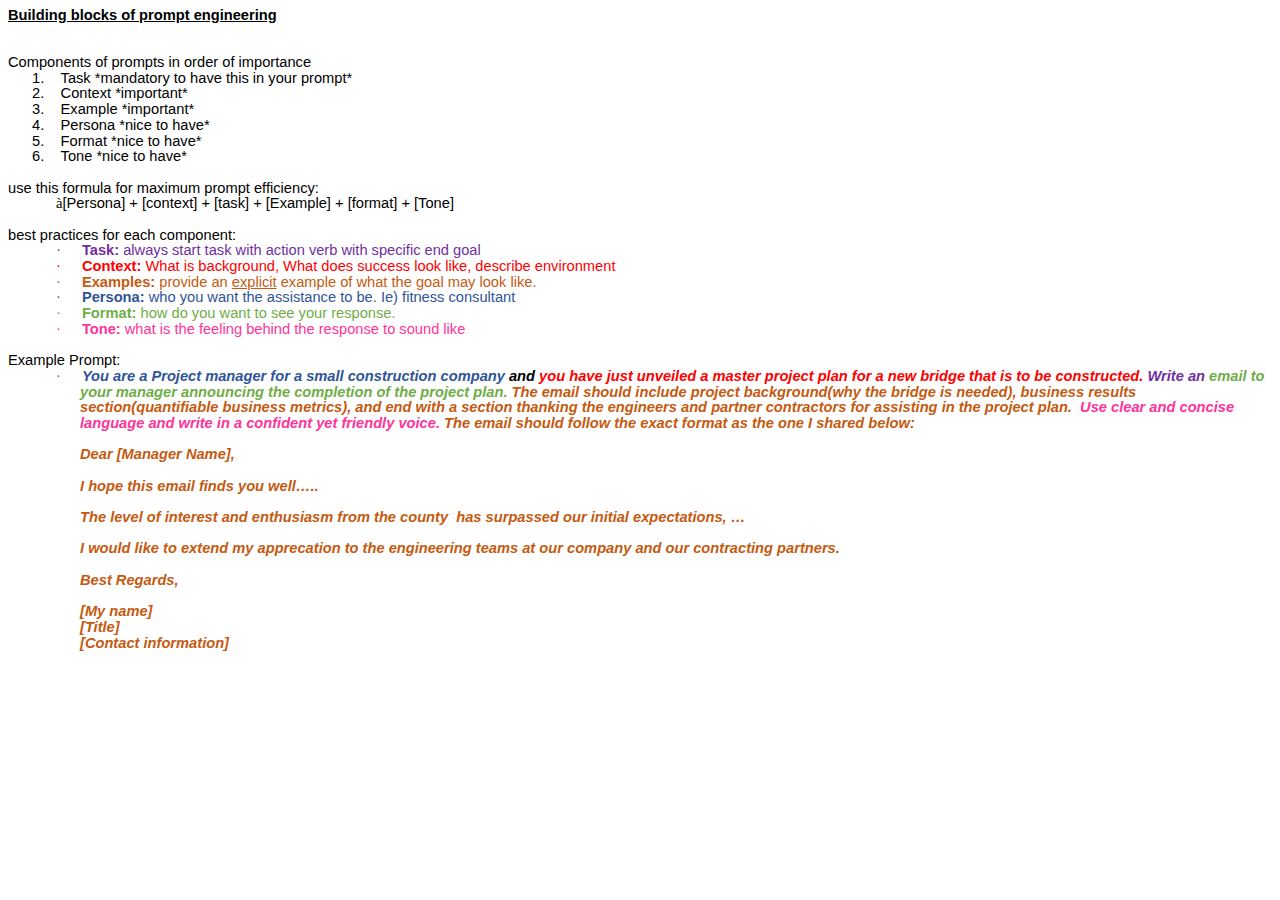
<file: venv/Site/static/PromptEngineeringExample.html>
<!DOCTYPE html>
<html lang="en">
<head>
    <meta charset="UTF-8">
    <title>Title</title>
</head>
<body>


<html xmlns:v="urn:schemas-microsoft-com:vml"
xmlns:o="urn:schemas-microsoft-com:office:office"
xmlns:w="urn:schemas-microsoft-com:office:word"
xmlns:m="http://schemas.microsoft.com/office/2004/12/omml"
xmlns="http://www.w3.org/TR/REC-html40">

<head>
<meta http-equiv=Content-Type content="text/html; charset=windows-1252">
<meta name=ProgId content=Word.Document>
<meta name=Generator content="Microsoft Word 15">
<meta name=Originator content="Microsoft Word 15">
<link rel=File-List
href="Building%20blocks%20of%20prompt%20engineering_files/filelist.xml">
<!--[if gte mso 9]><xml>
 <o:DocumentProperties>
  <o:Author>Ryan Christensen</o:Author>
  <o:LastAuthor>Ryan Christensen</o:LastAuthor>
  <o:Revision>1</o:Revision>
  <o:TotalTime>54</o:TotalTime>
  <o:Created>2024-01-16T02:02:00Z</o:Created>
  <o:LastSaved>2024-01-16T03:03:00Z</o:LastSaved>
  <o:Pages>1</o:Pages>
  <o:Words>257</o:Words>
  <o:Characters>1469</o:Characters>
  <o:Lines>12</o:Lines>
  <o:Paragraphs>3</o:Paragraphs>
  <o:CharactersWithSpaces>1723</o:CharactersWithSpaces>
  <o:Version>16.00</o:Version>
 </o:DocumentProperties>
 <o:OfficeDocumentSettings>
  <o:AllowPNG/>
 </o:OfficeDocumentSettings>
</xml><![endif]-->
<link rel=themeData
href="Building%20blocks%20of%20prompt%20engineering_files/themedata.thmx">
<link rel=colorSchemeMapping
href="Building%20blocks%20of%20prompt%20engineering_files/colorschememapping.xml">
<!--[if gte mso 9]><xml>
 <w:WordDocument>
  <w:GrammarState>Clean</w:GrammarState>
  <w:TrackMoves>false</w:TrackMoves>
  <w:TrackFormatting/>
  <w:PunctuationKerning/>
  <w:ValidateAgainstSchemas/>
  <w:SaveIfXMLInvalid>false</w:SaveIfXMLInvalid>
  <w:IgnoreMixedContent>false</w:IgnoreMixedContent>
  <w:AlwaysShowPlaceholderText>false</w:AlwaysShowPlaceholderText>
  <w:DoNotPromoteQF/>
  <w:LidThemeOther>EN-US</w:LidThemeOther>
  <w:LidThemeAsian>X-NONE</w:LidThemeAsian>
  <w:LidThemeComplexScript>X-NONE</w:LidThemeComplexScript>
  <w:Compatibility>
   <w:BreakWrappedTables/>
   <w:SnapToGridInCell/>
   <w:WrapTextWithPunct/>
   <w:UseAsianBreakRules/>
   <w:DontGrowAutofit/>
   <w:SplitPgBreakAndParaMark/>
   <w:EnableOpenTypeKerning/>
   <w:DontFlipMirrorIndents/>
   <w:OverrideTableStyleHps/>
  </w:Compatibility>
  <m:mathPr>
   <m:mathFont m:val="Cambria Math"/>
   <m:brkBin m:val="before"/>
   <m:brkBinSub m:val="&#45;-"/>
   <m:smallFrac m:val="off"/>
   <m:dispDef/>
   <m:lMargin m:val="0"/>
   <m:rMargin m:val="0"/>
   <m:defJc m:val="centerGroup"/>
   <m:wrapIndent m:val="1440"/>
   <m:intLim m:val="subSup"/>
   <m:naryLim m:val="undOvr"/>
  </m:mathPr></w:WordDocument>
</xml><![endif]--><!--[if gte mso 9]><xml>
 <w:LatentStyles DefLockedState="false" DefUnhideWhenUsed="false"
  DefSemiHidden="false" DefQFormat="false" DefPriority="99"
  LatentStyleCount="376">
  <w:LsdException Locked="false" Priority="0" QFormat="true" Name="Normal"/>
  <w:LsdException Locked="false" Priority="9" QFormat="true" Name="heading 1"/>
  <w:LsdException Locked="false" Priority="9" SemiHidden="true"
   UnhideWhenUsed="true" QFormat="true" Name="heading 2"/>
  <w:LsdException Locked="false" Priority="9" SemiHidden="true"
   UnhideWhenUsed="true" QFormat="true" Name="heading 3"/>
  <w:LsdException Locked="false" Priority="9" SemiHidden="true"
   UnhideWhenUsed="true" QFormat="true" Name="heading 4"/>
  <w:LsdException Locked="false" Priority="9" SemiHidden="true"
   UnhideWhenUsed="true" QFormat="true" Name="heading 5"/>
  <w:LsdException Locked="false" Priority="9" SemiHidden="true"
   UnhideWhenUsed="true" QFormat="true" Name="heading 6"/>
  <w:LsdException Locked="false" Priority="9" SemiHidden="true"
   UnhideWhenUsed="true" QFormat="true" Name="heading 7"/>
  <w:LsdException Locked="false" Priority="9" SemiHidden="true"
   UnhideWhenUsed="true" QFormat="true" Name="heading 8"/>
  <w:LsdException Locked="false" Priority="9" SemiHidden="true"
   UnhideWhenUsed="true" QFormat="true" Name="heading 9"/>
  <w:LsdException Locked="false" SemiHidden="true" UnhideWhenUsed="true"
   Name="index 1"/>
  <w:LsdException Locked="false" SemiHidden="true" UnhideWhenUsed="true"
   Name="index 2"/>
  <w:LsdException Locked="false" SemiHidden="true" UnhideWhenUsed="true"
   Name="index 3"/>
  <w:LsdException Locked="false" SemiHidden="true" UnhideWhenUsed="true"
   Name="index 4"/>
  <w:LsdException Locked="false" SemiHidden="true" UnhideWhenUsed="true"
   Name="index 5"/>
  <w:LsdException Locked="false" SemiHidden="true" UnhideWhenUsed="true"
   Name="index 6"/>
  <w:LsdException Locked="false" SemiHidden="true" UnhideWhenUsed="true"
   Name="index 7"/>
  <w:LsdException Locked="false" SemiHidden="true" UnhideWhenUsed="true"
   Name="index 8"/>
  <w:LsdException Locked="false" SemiHidden="true" UnhideWhenUsed="true"
   Name="index 9"/>
  <w:LsdException Locked="false" Priority="39" SemiHidden="true"
   UnhideWhenUsed="true" Name="toc 1"/>
  <w:LsdException Locked="false" Priority="39" SemiHidden="true"
   UnhideWhenUsed="true" Name="toc 2"/>
  <w:LsdException Locked="false" Priority="39" SemiHidden="true"
   UnhideWhenUsed="true" Name="toc 3"/>
  <w:LsdException Locked="false" Priority="39" SemiHidden="true"
   UnhideWhenUsed="true" Name="toc 4"/>
  <w:LsdException Locked="false" Priority="39" SemiHidden="true"
   UnhideWhenUsed="true" Name="toc 5"/>
  <w:LsdException Locked="false" Priority="39" SemiHidden="true"
   UnhideWhenUsed="true" Name="toc 6"/>
  <w:LsdException Locked="false" Priority="39" SemiHidden="true"
   UnhideWhenUsed="true" Name="toc 7"/>
  <w:LsdException Locked="false" Priority="39" SemiHidden="true"
   UnhideWhenUsed="true" Name="toc 8"/>
  <w:LsdException Locked="false" Priority="39" SemiHidden="true"
   UnhideWhenUsed="true" Name="toc 9"/>
  <w:LsdException Locked="false" SemiHidden="true" UnhideWhenUsed="true"
   Name="Normal Indent"/>
  <w:LsdException Locked="false" SemiHidden="true" UnhideWhenUsed="true"
   Name="footnote text"/>
  <w:LsdException Locked="false" SemiHidden="true" UnhideWhenUsed="true"
   Name="annotation text"/>
  <w:LsdException Locked="false" SemiHidden="true" UnhideWhenUsed="true"
   Name="header"/>
  <w:LsdException Locked="false" SemiHidden="true" UnhideWhenUsed="true"
   Name="footer"/>
  <w:LsdException Locked="false" SemiHidden="true" UnhideWhenUsed="true"
   Name="index heading"/>
  <w:LsdException Locked="false" Priority="35" SemiHidden="true"
   UnhideWhenUsed="true" QFormat="true" Name="caption"/>
  <w:LsdException Locked="false" SemiHidden="true" UnhideWhenUsed="true"
   Name="table of figures"/>
  <w:LsdException Locked="false" SemiHidden="true" UnhideWhenUsed="true"
   Name="envelope address"/>
  <w:LsdException Locked="false" SemiHidden="true" UnhideWhenUsed="true"
   Name="envelope return"/>
  <w:LsdException Locked="false" SemiHidden="true" UnhideWhenUsed="true"
   Name="footnote reference"/>
  <w:LsdException Locked="false" SemiHidden="true" UnhideWhenUsed="true"
   Name="annotation reference"/>
  <w:LsdException Locked="false" SemiHidden="true" UnhideWhenUsed="true"
   Name="line number"/>
  <w:LsdException Locked="false" SemiHidden="true" UnhideWhenUsed="true"
   Name="page number"/>
  <w:LsdException Locked="false" SemiHidden="true" UnhideWhenUsed="true"
   Name="endnote reference"/>
  <w:LsdException Locked="false" SemiHidden="true" UnhideWhenUsed="true"
   Name="endnote text"/>
  <w:LsdException Locked="false" SemiHidden="true" UnhideWhenUsed="true"
   Name="table of authorities"/>
  <w:LsdException Locked="false" SemiHidden="true" UnhideWhenUsed="true"
   Name="macro"/>
  <w:LsdException Locked="false" SemiHidden="true" UnhideWhenUsed="true"
   Name="toa heading"/>
  <w:LsdException Locked="false" SemiHidden="true" UnhideWhenUsed="true"
   Name="List"/>
  <w:LsdException Locked="false" SemiHidden="true" UnhideWhenUsed="true"
   Name="List Bullet"/>
  <w:LsdException Locked="false" SemiHidden="true" UnhideWhenUsed="true"
   Name="List Number"/>
  <w:LsdException Locked="false" SemiHidden="true" UnhideWhenUsed="true"
   Name="List 2"/>
  <w:LsdException Locked="false" SemiHidden="true" UnhideWhenUsed="true"
   Name="List 3"/>
  <w:LsdException Locked="false" SemiHidden="true" UnhideWhenUsed="true"
   Name="List 4"/>
  <w:LsdException Locked="false" SemiHidden="true" UnhideWhenUsed="true"
   Name="List 5"/>
  <w:LsdException Locked="false" SemiHidden="true" UnhideWhenUsed="true"
   Name="List Bullet 2"/>
  <w:LsdException Locked="false" SemiHidden="true" UnhideWhenUsed="true"
   Name="List Bullet 3"/>
  <w:LsdException Locked="false" SemiHidden="true" UnhideWhenUsed="true"
   Name="List Bullet 4"/>
  <w:LsdException Locked="false" SemiHidden="true" UnhideWhenUsed="true"
   Name="List Bullet 5"/>
  <w:LsdException Locked="false" SemiHidden="true" UnhideWhenUsed="true"
   Name="List Number 2"/>
  <w:LsdException Locked="false" SemiHidden="true" UnhideWhenUsed="true"
   Name="List Number 3"/>
  <w:LsdException Locked="false" SemiHidden="true" UnhideWhenUsed="true"
   Name="List Number 4"/>
  <w:LsdException Locked="false" SemiHidden="true" UnhideWhenUsed="true"
   Name="List Number 5"/>
  <w:LsdException Locked="false" Priority="10" QFormat="true" Name="Title"/>
  <w:LsdException Locked="false" SemiHidden="true" UnhideWhenUsed="true"
   Name="Closing"/>
  <w:LsdException Locked="false" SemiHidden="true" UnhideWhenUsed="true"
   Name="Signature"/>
  <w:LsdException Locked="false" Priority="1" SemiHidden="true"
   UnhideWhenUsed="true" Name="Default Paragraph Font"/>
  <w:LsdException Locked="false" SemiHidden="true" UnhideWhenUsed="true"
   Name="Body Text"/>
  <w:LsdException Locked="false" SemiHidden="true" UnhideWhenUsed="true"
   Name="Body Text Indent"/>
  <w:LsdException Locked="false" SemiHidden="true" UnhideWhenUsed="true"
   Name="List Continue"/>
  <w:LsdException Locked="false" SemiHidden="true" UnhideWhenUsed="true"
   Name="List Continue 2"/>
  <w:LsdException Locked="false" SemiHidden="true" UnhideWhenUsed="true"
   Name="List Continue 3"/>
  <w:LsdException Locked="false" SemiHidden="true" UnhideWhenUsed="true"
   Name="List Continue 4"/>
  <w:LsdException Locked="false" SemiHidden="true" UnhideWhenUsed="true"
   Name="List Continue 5"/>
  <w:LsdException Locked="false" SemiHidden="true" UnhideWhenUsed="true"
   Name="Message Header"/>
  <w:LsdException Locked="false" Priority="11" QFormat="true" Name="Subtitle"/>
  <w:LsdException Locked="false" SemiHidden="true" UnhideWhenUsed="true"
   Name="Salutation"/>
  <w:LsdException Locked="false" SemiHidden="true" UnhideWhenUsed="true"
   Name="Date"/>
  <w:LsdException Locked="false" SemiHidden="true" UnhideWhenUsed="true"
   Name="Body Text First Indent"/>
  <w:LsdException Locked="false" SemiHidden="true" UnhideWhenUsed="true"
   Name="Body Text First Indent 2"/>
  <w:LsdException Locked="false" SemiHidden="true" UnhideWhenUsed="true"
   Name="Note Heading"/>
  <w:LsdException Locked="false" SemiHidden="true" UnhideWhenUsed="true"
   Name="Body Text 2"/>
  <w:LsdException Locked="false" SemiHidden="true" UnhideWhenUsed="true"
   Name="Body Text 3"/>
  <w:LsdException Locked="false" SemiHidden="true" UnhideWhenUsed="true"
   Name="Body Text Indent 2"/>
  <w:LsdException Locked="false" SemiHidden="true" UnhideWhenUsed="true"
   Name="Body Text Indent 3"/>
  <w:LsdException Locked="false" SemiHidden="true" UnhideWhenUsed="true"
   Name="Block Text"/>
  <w:LsdException Locked="false" SemiHidden="true" UnhideWhenUsed="true"
   Name="Hyperlink"/>
  <w:LsdException Locked="false" SemiHidden="true" UnhideWhenUsed="true"
   Name="FollowedHyperlink"/>
  <w:LsdException Locked="false" Priority="22" QFormat="true" Name="Strong"/>
  <w:LsdException Locked="false" Priority="20" QFormat="true" Name="Emphasis"/>
  <w:LsdException Locked="false" SemiHidden="true" UnhideWhenUsed="true"
   Name="Document Map"/>
  <w:LsdException Locked="false" SemiHidden="true" UnhideWhenUsed="true"
   Name="Plain Text"/>
  <w:LsdException Locked="false" SemiHidden="true" UnhideWhenUsed="true"
   Name="E-mail Signature"/>
  <w:LsdException Locked="false" SemiHidden="true" UnhideWhenUsed="true"
   Name="HTML Top of Form"/>
  <w:LsdException Locked="false" SemiHidden="true" UnhideWhenUsed="true"
   Name="HTML Bottom of Form"/>
  <w:LsdException Locked="false" SemiHidden="true" UnhideWhenUsed="true"
   Name="Normal (Web)"/>
  <w:LsdException Locked="false" SemiHidden="true" UnhideWhenUsed="true"
   Name="HTML Acronym"/>
  <w:LsdException Locked="false" SemiHidden="true" UnhideWhenUsed="true"
   Name="HTML Address"/>
  <w:LsdException Locked="false" SemiHidden="true" UnhideWhenUsed="true"
   Name="HTML Cite"/>
  <w:LsdException Locked="false" SemiHidden="true" UnhideWhenUsed="true"
   Name="HTML Code"/>
  <w:LsdException Locked="false" SemiHidden="true" UnhideWhenUsed="true"
   Name="HTML Definition"/>
  <w:LsdException Locked="false" SemiHidden="true" UnhideWhenUsed="true"
   Name="HTML Keyboard"/>
  <w:LsdException Locked="false" SemiHidden="true" UnhideWhenUsed="true"
   Name="HTML Preformatted"/>
  <w:LsdException Locked="false" SemiHidden="true" UnhideWhenUsed="true"
   Name="HTML Sample"/>
  <w:LsdException Locked="false" SemiHidden="true" UnhideWhenUsed="true"
   Name="HTML Typewriter"/>
  <w:LsdException Locked="false" SemiHidden="true" UnhideWhenUsed="true"
   Name="HTML Variable"/>
  <w:LsdException Locked="false" SemiHidden="true" UnhideWhenUsed="true"
   Name="Normal Table"/>
  <w:LsdException Locked="false" SemiHidden="true" UnhideWhenUsed="true"
   Name="annotation subject"/>
  <w:LsdException Locked="false" SemiHidden="true" UnhideWhenUsed="true"
   Name="No List"/>
  <w:LsdException Locked="false" SemiHidden="true" UnhideWhenUsed="true"
   Name="Outline List 1"/>
  <w:LsdException Locked="false" SemiHidden="true" UnhideWhenUsed="true"
   Name="Outline List 2"/>
  <w:LsdException Locked="false" SemiHidden="true" UnhideWhenUsed="true"
   Name="Outline List 3"/>
  <w:LsdException Locked="false" SemiHidden="true" UnhideWhenUsed="true"
   Name="Table Simple 1"/>
  <w:LsdException Locked="false" SemiHidden="true" UnhideWhenUsed="true"
   Name="Table Simple 2"/>
  <w:LsdException Locked="false" SemiHidden="true" UnhideWhenUsed="true"
   Name="Table Simple 3"/>
  <w:LsdException Locked="false" SemiHidden="true" UnhideWhenUsed="true"
   Name="Table Classic 1"/>
  <w:LsdException Locked="false" SemiHidden="true" UnhideWhenUsed="true"
   Name="Table Classic 2"/>
  <w:LsdException Locked="false" SemiHidden="true" UnhideWhenUsed="true"
   Name="Table Classic 3"/>
  <w:LsdException Locked="false" SemiHidden="true" UnhideWhenUsed="true"
   Name="Table Classic 4"/>
  <w:LsdException Locked="false" SemiHidden="true" UnhideWhenUsed="true"
   Name="Table Colorful 1"/>
  <w:LsdException Locked="false" SemiHidden="true" UnhideWhenUsed="true"
   Name="Table Colorful 2"/>
  <w:LsdException Locked="false" SemiHidden="true" UnhideWhenUsed="true"
   Name="Table Colorful 3"/>
  <w:LsdException Locked="false" SemiHidden="true" UnhideWhenUsed="true"
   Name="Table Columns 1"/>
  <w:LsdException Locked="false" SemiHidden="true" UnhideWhenUsed="true"
   Name="Table Columns 2"/>
  <w:LsdException Locked="false" SemiHidden="true" UnhideWhenUsed="true"
   Name="Table Columns 3"/>
  <w:LsdException Locked="false" SemiHidden="true" UnhideWhenUsed="true"
   Name="Table Columns 4"/>
  <w:LsdException Locked="false" SemiHidden="true" UnhideWhenUsed="true"
   Name="Table Columns 5"/>
  <w:LsdException Locked="false" SemiHidden="true" UnhideWhenUsed="true"
   Name="Table Grid 1"/>
  <w:LsdException Locked="false" SemiHidden="true" UnhideWhenUsed="true"
   Name="Table Grid 2"/>
  <w:LsdException Locked="false" SemiHidden="true" UnhideWhenUsed="true"
   Name="Table Grid 3"/>
  <w:LsdException Locked="false" SemiHidden="true" UnhideWhenUsed="true"
   Name="Table Grid 4"/>
  <w:LsdException Locked="false" SemiHidden="true" UnhideWhenUsed="true"
   Name="Table Grid 5"/>
  <w:LsdException Locked="false" SemiHidden="true" UnhideWhenUsed="true"
   Name="Table Grid 6"/>
  <w:LsdException Locked="false" SemiHidden="true" UnhideWhenUsed="true"
   Name="Table Grid 7"/>
  <w:LsdException Locked="false" SemiHidden="true" UnhideWhenUsed="true"
   Name="Table Grid 8"/>
  <w:LsdException Locked="false" SemiHidden="true" UnhideWhenUsed="true"
   Name="Table List 1"/>
  <w:LsdException Locked="false" SemiHidden="true" UnhideWhenUsed="true"
   Name="Table List 2"/>
  <w:LsdException Locked="false" SemiHidden="true" UnhideWhenUsed="true"
   Name="Table List 3"/>
  <w:LsdException Locked="false" SemiHidden="true" UnhideWhenUsed="true"
   Name="Table List 4"/>
  <w:LsdException Locked="false" SemiHidden="true" UnhideWhenUsed="true"
   Name="Table List 5"/>
  <w:LsdException Locked="false" SemiHidden="true" UnhideWhenUsed="true"
   Name="Table List 6"/>
  <w:LsdException Locked="false" SemiHidden="true" UnhideWhenUsed="true"
   Name="Table List 7"/>
  <w:LsdException Locked="false" SemiHidden="true" UnhideWhenUsed="true"
   Name="Table List 8"/>
  <w:LsdException Locked="false" SemiHidden="true" UnhideWhenUsed="true"
   Name="Table 3D effects 1"/>
  <w:LsdException Locked="false" SemiHidden="true" UnhideWhenUsed="true"
   Name="Table 3D effects 2"/>
  <w:LsdException Locked="false" SemiHidden="true" UnhideWhenUsed="true"
   Name="Table 3D effects 3"/>
  <w:LsdException Locked="false" SemiHidden="true" UnhideWhenUsed="true"
   Name="Table Contemporary"/>
  <w:LsdException Locked="false" SemiHidden="true" UnhideWhenUsed="true"
   Name="Table Elegant"/>
  <w:LsdException Locked="false" SemiHidden="true" UnhideWhenUsed="true"
   Name="Table Professional"/>
  <w:LsdException Locked="false" SemiHidden="true" UnhideWhenUsed="true"
   Name="Table Subtle 1"/>
  <w:LsdException Locked="false" SemiHidden="true" UnhideWhenUsed="true"
   Name="Table Subtle 2"/>
  <w:LsdException Locked="false" SemiHidden="true" UnhideWhenUsed="true"
   Name="Table Web 1"/>
  <w:LsdException Locked="false" SemiHidden="true" UnhideWhenUsed="true"
   Name="Table Web 2"/>
  <w:LsdException Locked="false" SemiHidden="true" UnhideWhenUsed="true"
   Name="Table Web 3"/>
  <w:LsdException Locked="false" SemiHidden="true" UnhideWhenUsed="true"
   Name="Balloon Text"/>
  <w:LsdException Locked="false" Priority="39" Name="Table Grid"/>
  <w:LsdException Locked="false" SemiHidden="true" UnhideWhenUsed="true"
   Name="Table Theme"/>
  <w:LsdException Locked="false" SemiHidden="true" Name="Placeholder Text"/>
  <w:LsdException Locked="false" Priority="1" QFormat="true" Name="No Spacing"/>
  <w:LsdException Locked="false" Priority="60" Name="Light Shading"/>
  <w:LsdException Locked="false" Priority="61" Name="Light List"/>
  <w:LsdException Locked="false" Priority="62" Name="Light Grid"/>
  <w:LsdException Locked="false" Priority="63" Name="Medium Shading 1"/>
  <w:LsdException Locked="false" Priority="64" Name="Medium Shading 2"/>
  <w:LsdException Locked="false" Priority="65" Name="Medium List 1"/>
  <w:LsdException Locked="false" Priority="66" Name="Medium List 2"/>
  <w:LsdException Locked="false" Priority="67" Name="Medium Grid 1"/>
  <w:LsdException Locked="false" Priority="68" Name="Medium Grid 2"/>
  <w:LsdException Locked="false" Priority="69" Name="Medium Grid 3"/>
  <w:LsdException Locked="false" Priority="70" Name="Dark List"/>
  <w:LsdException Locked="false" Priority="71" Name="Colorful Shading"/>
  <w:LsdException Locked="false" Priority="72" Name="Colorful List"/>
  <w:LsdException Locked="false" Priority="73" Name="Colorful Grid"/>
  <w:LsdException Locked="false" Priority="60" Name="Light Shading Accent 1"/>
  <w:LsdException Locked="false" Priority="61" Name="Light List Accent 1"/>
  <w:LsdException Locked="false" Priority="62" Name="Light Grid Accent 1"/>
  <w:LsdException Locked="false" Priority="63" Name="Medium Shading 1 Accent 1"/>
  <w:LsdException Locked="false" Priority="64" Name="Medium Shading 2 Accent 1"/>
  <w:LsdException Locked="false" Priority="65" Name="Medium List 1 Accent 1"/>
  <w:LsdException Locked="false" SemiHidden="true" Name="Revision"/>
  <w:LsdException Locked="false" Priority="34" QFormat="true"
   Name="List Paragraph"/>
  <w:LsdException Locked="false" Priority="29" QFormat="true" Name="Quote"/>
  <w:LsdException Locked="false" Priority="30" QFormat="true"
   Name="Intense Quote"/>
  <w:LsdException Locked="false" Priority="66" Name="Medium List 2 Accent 1"/>
  <w:LsdException Locked="false" Priority="67" Name="Medium Grid 1 Accent 1"/>
  <w:LsdException Locked="false" Priority="68" Name="Medium Grid 2 Accent 1"/>
  <w:LsdException Locked="false" Priority="69" Name="Medium Grid 3 Accent 1"/>
  <w:LsdException Locked="false" Priority="70" Name="Dark List Accent 1"/>
  <w:LsdException Locked="false" Priority="71" Name="Colorful Shading Accent 1"/>
  <w:LsdException Locked="false" Priority="72" Name="Colorful List Accent 1"/>
  <w:LsdException Locked="false" Priority="73" Name="Colorful Grid Accent 1"/>
  <w:LsdException Locked="false" Priority="60" Name="Light Shading Accent 2"/>
  <w:LsdException Locked="false" Priority="61" Name="Light List Accent 2"/>
  <w:LsdException Locked="false" Priority="62" Name="Light Grid Accent 2"/>
  <w:LsdException Locked="false" Priority="63" Name="Medium Shading 1 Accent 2"/>
  <w:LsdException Locked="false" Priority="64" Name="Medium Shading 2 Accent 2"/>
  <w:LsdException Locked="false" Priority="65" Name="Medium List 1 Accent 2"/>
  <w:LsdException Locked="false" Priority="66" Name="Medium List 2 Accent 2"/>
  <w:LsdException Locked="false" Priority="67" Name="Medium Grid 1 Accent 2"/>
  <w:LsdException Locked="false" Priority="68" Name="Medium Grid 2 Accent 2"/>
  <w:LsdException Locked="false" Priority="69" Name="Medium Grid 3 Accent 2"/>
  <w:LsdException Locked="false" Priority="70" Name="Dark List Accent 2"/>
  <w:LsdException Locked="false" Priority="71" Name="Colorful Shading Accent 2"/>
  <w:LsdException Locked="false" Priority="72" Name="Colorful List Accent 2"/>
  <w:LsdException Locked="false" Priority="73" Name="Colorful Grid Accent 2"/>
  <w:LsdException Locked="false" Priority="60" Name="Light Shading Accent 3"/>
  <w:LsdException Locked="false" Priority="61" Name="Light List Accent 3"/>
  <w:LsdException Locked="false" Priority="62" Name="Light Grid Accent 3"/>
  <w:LsdException Locked="false" Priority="63" Name="Medium Shading 1 Accent 3"/>
  <w:LsdException Locked="false" Priority="64" Name="Medium Shading 2 Accent 3"/>
  <w:LsdException Locked="false" Priority="65" Name="Medium List 1 Accent 3"/>
  <w:LsdException Locked="false" Priority="66" Name="Medium List 2 Accent 3"/>
  <w:LsdException Locked="false" Priority="67" Name="Medium Grid 1 Accent 3"/>
  <w:LsdException Locked="false" Priority="68" Name="Medium Grid 2 Accent 3"/>
  <w:LsdException Locked="false" Priority="69" Name="Medium Grid 3 Accent 3"/>
  <w:LsdException Locked="false" Priority="70" Name="Dark List Accent 3"/>
  <w:LsdException Locked="false" Priority="71" Name="Colorful Shading Accent 3"/>
  <w:LsdException Locked="false" Priority="72" Name="Colorful List Accent 3"/>
  <w:LsdException Locked="false" Priority="73" Name="Colorful Grid Accent 3"/>
  <w:LsdException Locked="false" Priority="60" Name="Light Shading Accent 4"/>
  <w:LsdException Locked="false" Priority="61" Name="Light List Accent 4"/>
  <w:LsdException Locked="false" Priority="62" Name="Light Grid Accent 4"/>
  <w:LsdException Locked="false" Priority="63" Name="Medium Shading 1 Accent 4"/>
  <w:LsdException Locked="false" Priority="64" Name="Medium Shading 2 Accent 4"/>
  <w:LsdException Locked="false" Priority="65" Name="Medium List 1 Accent 4"/>
  <w:LsdException Locked="false" Priority="66" Name="Medium List 2 Accent 4"/>
  <w:LsdException Locked="false" Priority="67" Name="Medium Grid 1 Accent 4"/>
  <w:LsdException Locked="false" Priority="68" Name="Medium Grid 2 Accent 4"/>
  <w:LsdException Locked="false" Priority="69" Name="Medium Grid 3 Accent 4"/>
  <w:LsdException Locked="false" Priority="70" Name="Dark List Accent 4"/>
  <w:LsdException Locked="false" Priority="71" Name="Colorful Shading Accent 4"/>
  <w:LsdException Locked="false" Priority="72" Name="Colorful List Accent 4"/>
  <w:LsdException Locked="false" Priority="73" Name="Colorful Grid Accent 4"/>
  <w:LsdException Locked="false" Priority="60" Name="Light Shading Accent 5"/>
  <w:LsdException Locked="false" Priority="61" Name="Light List Accent 5"/>
  <w:LsdException Locked="false" Priority="62" Name="Light Grid Accent 5"/>
  <w:LsdException Locked="false" Priority="63" Name="Medium Shading 1 Accent 5"/>
  <w:LsdException Locked="false" Priority="64" Name="Medium Shading 2 Accent 5"/>
  <w:LsdException Locked="false" Priority="65" Name="Medium List 1 Accent 5"/>
  <w:LsdException Locked="false" Priority="66" Name="Medium List 2 Accent 5"/>
  <w:LsdException Locked="false" Priority="67" Name="Medium Grid 1 Accent 5"/>
  <w:LsdException Locked="false" Priority="68" Name="Medium Grid 2 Accent 5"/>
  <w:LsdException Locked="false" Priority="69" Name="Medium Grid 3 Accent 5"/>
  <w:LsdException Locked="false" Priority="70" Name="Dark List Accent 5"/>
  <w:LsdException Locked="false" Priority="71" Name="Colorful Shading Accent 5"/>
  <w:LsdException Locked="false" Priority="72" Name="Colorful List Accent 5"/>
  <w:LsdException Locked="false" Priority="73" Name="Colorful Grid Accent 5"/>
  <w:LsdException Locked="false" Priority="60" Name="Light Shading Accent 6"/>
  <w:LsdException Locked="false" Priority="61" Name="Light List Accent 6"/>
  <w:LsdException Locked="false" Priority="62" Name="Light Grid Accent 6"/>
  <w:LsdException Locked="false" Priority="63" Name="Medium Shading 1 Accent 6"/>
  <w:LsdException Locked="false" Priority="64" Name="Medium Shading 2 Accent 6"/>
  <w:LsdException Locked="false" Priority="65" Name="Medium List 1 Accent 6"/>
  <w:LsdException Locked="false" Priority="66" Name="Medium List 2 Accent 6"/>
  <w:LsdException Locked="false" Priority="67" Name="Medium Grid 1 Accent 6"/>
  <w:LsdException Locked="false" Priority="68" Name="Medium Grid 2 Accent 6"/>
  <w:LsdException Locked="false" Priority="69" Name="Medium Grid 3 Accent 6"/>
  <w:LsdException Locked="false" Priority="70" Name="Dark List Accent 6"/>
  <w:LsdException Locked="false" Priority="71" Name="Colorful Shading Accent 6"/>
  <w:LsdException Locked="false" Priority="72" Name="Colorful List Accent 6"/>
  <w:LsdException Locked="false" Priority="73" Name="Colorful Grid Accent 6"/>
  <w:LsdException Locked="false" Priority="19" QFormat="true"
   Name="Subtle Emphasis"/>
  <w:LsdException Locked="false" Priority="21" QFormat="true"
   Name="Intense Emphasis"/>
  <w:LsdException Locked="false" Priority="31" QFormat="true"
   Name="Subtle Reference"/>
  <w:LsdException Locked="false" Priority="32" QFormat="true"
   Name="Intense Reference"/>
  <w:LsdException Locked="false" Priority="33" QFormat="true" Name="Book Title"/>
  <w:LsdException Locked="false" Priority="37" SemiHidden="true"
   UnhideWhenUsed="true" Name="Bibliography"/>
  <w:LsdException Locked="false" Priority="39" SemiHidden="true"
   UnhideWhenUsed="true" QFormat="true" Name="TOC Heading"/>
  <w:LsdException Locked="false" Priority="41" Name="Plain Table 1"/>
  <w:LsdException Locked="false" Priority="42" Name="Plain Table 2"/>
  <w:LsdException Locked="false" Priority="43" Name="Plain Table 3"/>
  <w:LsdException Locked="false" Priority="44" Name="Plain Table 4"/>
  <w:LsdException Locked="false" Priority="45" Name="Plain Table 5"/>
  <w:LsdException Locked="false" Priority="40" Name="Grid Table Light"/>
  <w:LsdException Locked="false" Priority="46" Name="Grid Table 1 Light"/>
  <w:LsdException Locked="false" Priority="47" Name="Grid Table 2"/>
  <w:LsdException Locked="false" Priority="48" Name="Grid Table 3"/>
  <w:LsdException Locked="false" Priority="49" Name="Grid Table 4"/>
  <w:LsdException Locked="false" Priority="50" Name="Grid Table 5 Dark"/>
  <w:LsdException Locked="false" Priority="51" Name="Grid Table 6 Colorful"/>
  <w:LsdException Locked="false" Priority="52" Name="Grid Table 7 Colorful"/>
  <w:LsdException Locked="false" Priority="46"
   Name="Grid Table 1 Light Accent 1"/>
  <w:LsdException Locked="false" Priority="47" Name="Grid Table 2 Accent 1"/>
  <w:LsdException Locked="false" Priority="48" Name="Grid Table 3 Accent 1"/>
  <w:LsdException Locked="false" Priority="49" Name="Grid Table 4 Accent 1"/>
  <w:LsdException Locked="false" Priority="50" Name="Grid Table 5 Dark Accent 1"/>
  <w:LsdException Locked="false" Priority="51"
   Name="Grid Table 6 Colorful Accent 1"/>
  <w:LsdException Locked="false" Priority="52"
   Name="Grid Table 7 Colorful Accent 1"/>
  <w:LsdException Locked="false" Priority="46"
   Name="Grid Table 1 Light Accent 2"/>
  <w:LsdException Locked="false" Priority="47" Name="Grid Table 2 Accent 2"/>
  <w:LsdException Locked="false" Priority="48" Name="Grid Table 3 Accent 2"/>
  <w:LsdException Locked="false" Priority="49" Name="Grid Table 4 Accent 2"/>
  <w:LsdException Locked="false" Priority="50" Name="Grid Table 5 Dark Accent 2"/>
  <w:LsdException Locked="false" Priority="51"
   Name="Grid Table 6 Colorful Accent 2"/>
  <w:LsdException Locked="false" Priority="52"
   Name="Grid Table 7 Colorful Accent 2"/>
  <w:LsdException Locked="false" Priority="46"
   Name="Grid Table 1 Light Accent 3"/>
  <w:LsdException Locked="false" Priority="47" Name="Grid Table 2 Accent 3"/>
  <w:LsdException Locked="false" Priority="48" Name="Grid Table 3 Accent 3"/>
  <w:LsdException Locked="false" Priority="49" Name="Grid Table 4 Accent 3"/>
  <w:LsdException Locked="false" Priority="50" Name="Grid Table 5 Dark Accent 3"/>
  <w:LsdException Locked="false" Priority="51"
   Name="Grid Table 6 Colorful Accent 3"/>
  <w:LsdException Locked="false" Priority="52"
   Name="Grid Table 7 Colorful Accent 3"/>
  <w:LsdException Locked="false" Priority="46"
   Name="Grid Table 1 Light Accent 4"/>
  <w:LsdException Locked="false" Priority="47" Name="Grid Table 2 Accent 4"/>
  <w:LsdException Locked="false" Priority="48" Name="Grid Table 3 Accent 4"/>
  <w:LsdException Locked="false" Priority="49" Name="Grid Table 4 Accent 4"/>
  <w:LsdException Locked="false" Priority="50" Name="Grid Table 5 Dark Accent 4"/>
  <w:LsdException Locked="false" Priority="51"
   Name="Grid Table 6 Colorful Accent 4"/>
  <w:LsdException Locked="false" Priority="52"
   Name="Grid Table 7 Colorful Accent 4"/>
  <w:LsdException Locked="false" Priority="46"
   Name="Grid Table 1 Light Accent 5"/>
  <w:LsdException Locked="false" Priority="47" Name="Grid Table 2 Accent 5"/>
  <w:LsdException Locked="false" Priority="48" Name="Grid Table 3 Accent 5"/>
  <w:LsdException Locked="false" Priority="49" Name="Grid Table 4 Accent 5"/>
  <w:LsdException Locked="false" Priority="50" Name="Grid Table 5 Dark Accent 5"/>
  <w:LsdException Locked="false" Priority="51"
   Name="Grid Table 6 Colorful Accent 5"/>
  <w:LsdException Locked="false" Priority="52"
   Name="Grid Table 7 Colorful Accent 5"/>
  <w:LsdException Locked="false" Priority="46"
   Name="Grid Table 1 Light Accent 6"/>
  <w:LsdException Locked="false" Priority="47" Name="Grid Table 2 Accent 6"/>
  <w:LsdException Locked="false" Priority="48" Name="Grid Table 3 Accent 6"/>
  <w:LsdException Locked="false" Priority="49" Name="Grid Table 4 Accent 6"/>
  <w:LsdException Locked="false" Priority="50" Name="Grid Table 5 Dark Accent 6"/>
  <w:LsdException Locked="false" Priority="51"
   Name="Grid Table 6 Colorful Accent 6"/>
  <w:LsdException Locked="false" Priority="52"
   Name="Grid Table 7 Colorful Accent 6"/>
  <w:LsdException Locked="false" Priority="46" Name="List Table 1 Light"/>
  <w:LsdException Locked="false" Priority="47" Name="List Table 2"/>
  <w:LsdException Locked="false" Priority="48" Name="List Table 3"/>
  <w:LsdException Locked="false" Priority="49" Name="List Table 4"/>
  <w:LsdException Locked="false" Priority="50" Name="List Table 5 Dark"/>
  <w:LsdException Locked="false" Priority="51" Name="List Table 6 Colorful"/>
  <w:LsdException Locked="false" Priority="52" Name="List Table 7 Colorful"/>
  <w:LsdException Locked="false" Priority="46"
   Name="List Table 1 Light Accent 1"/>
  <w:LsdException Locked="false" Priority="47" Name="List Table 2 Accent 1"/>
  <w:LsdException Locked="false" Priority="48" Name="List Table 3 Accent 1"/>
  <w:LsdException Locked="false" Priority="49" Name="List Table 4 Accent 1"/>
  <w:LsdException Locked="false" Priority="50" Name="List Table 5 Dark Accent 1"/>
  <w:LsdException Locked="false" Priority="51"
   Name="List Table 6 Colorful Accent 1"/>
  <w:LsdException Locked="false" Priority="52"
   Name="List Table 7 Colorful Accent 1"/>
  <w:LsdException Locked="false" Priority="46"
   Name="List Table 1 Light Accent 2"/>
  <w:LsdException Locked="false" Priority="47" Name="List Table 2 Accent 2"/>
  <w:LsdException Locked="false" Priority="48" Name="List Table 3 Accent 2"/>
  <w:LsdException Locked="false" Priority="49" Name="List Table 4 Accent 2"/>
  <w:LsdException Locked="false" Priority="50" Name="List Table 5 Dark Accent 2"/>
  <w:LsdException Locked="false" Priority="51"
   Name="List Table 6 Colorful Accent 2"/>
  <w:LsdException Locked="false" Priority="52"
   Name="List Table 7 Colorful Accent 2"/>
  <w:LsdException Locked="false" Priority="46"
   Name="List Table 1 Light Accent 3"/>
  <w:LsdException Locked="false" Priority="47" Name="List Table 2 Accent 3"/>
  <w:LsdException Locked="false" Priority="48" Name="List Table 3 Accent 3"/>
  <w:LsdException Locked="false" Priority="49" Name="List Table 4 Accent 3"/>
  <w:LsdException Locked="false" Priority="50" Name="List Table 5 Dark Accent 3"/>
  <w:LsdException Locked="false" Priority="51"
   Name="List Table 6 Colorful Accent 3"/>
  <w:LsdException Locked="false" Priority="52"
   Name="List Table 7 Colorful Accent 3"/>
  <w:LsdException Locked="false" Priority="46"
   Name="List Table 1 Light Accent 4"/>
  <w:LsdException Locked="false" Priority="47" Name="List Table 2 Accent 4"/>
  <w:LsdException Locked="false" Priority="48" Name="List Table 3 Accent 4"/>
  <w:LsdException Locked="false" Priority="49" Name="List Table 4 Accent 4"/>
  <w:LsdException Locked="false" Priority="50" Name="List Table 5 Dark Accent 4"/>
  <w:LsdException Locked="false" Priority="51"
   Name="List Table 6 Colorful Accent 4"/>
  <w:LsdException Locked="false" Priority="52"
   Name="List Table 7 Colorful Accent 4"/>
  <w:LsdException Locked="false" Priority="46"
   Name="List Table 1 Light Accent 5"/>
  <w:LsdException Locked="false" Priority="47" Name="List Table 2 Accent 5"/>
  <w:LsdException Locked="false" Priority="48" Name="List Table 3 Accent 5"/>
  <w:LsdException Locked="false" Priority="49" Name="List Table 4 Accent 5"/>
  <w:LsdException Locked="false" Priority="50" Name="List Table 5 Dark Accent 5"/>
  <w:LsdException Locked="false" Priority="51"
   Name="List Table 6 Colorful Accent 5"/>
  <w:LsdException Locked="false" Priority="52"
   Name="List Table 7 Colorful Accent 5"/>
  <w:LsdException Locked="false" Priority="46"
   Name="List Table 1 Light Accent 6"/>
  <w:LsdException Locked="false" Priority="47" Name="List Table 2 Accent 6"/>
  <w:LsdException Locked="false" Priority="48" Name="List Table 3 Accent 6"/>
  <w:LsdException Locked="false" Priority="49" Name="List Table 4 Accent 6"/>
  <w:LsdException Locked="false" Priority="50" Name="List Table 5 Dark Accent 6"/>
  <w:LsdException Locked="false" Priority="51"
   Name="List Table 6 Colorful Accent 6"/>
  <w:LsdException Locked="false" Priority="52"
   Name="List Table 7 Colorful Accent 6"/>
  <w:LsdException Locked="false" SemiHidden="true" UnhideWhenUsed="true"
   Name="Mention"/>
  <w:LsdException Locked="false" SemiHidden="true" UnhideWhenUsed="true"
   Name="Smart Hyperlink"/>
  <w:LsdException Locked="false" SemiHidden="true" UnhideWhenUsed="true"
   Name="Hashtag"/>
  <w:LsdException Locked="false" SemiHidden="true" UnhideWhenUsed="true"
   Name="Unresolved Mention"/>
  <w:LsdException Locked="false" SemiHidden="true" UnhideWhenUsed="true"
   Name="Smart Link"/>
 </w:LatentStyles>
</xml><![endif]-->
<style>
<!--
 /* Font Definitions */
 @font-face
	{font-family:Wingdings;
	panose-1:5 0 0 0 0 0 0 0 0 0;
	mso-font-charset:2;
	mso-generic-font-family:auto;
	mso-font-pitch:variable;
	mso-font-signature:0 268435456 0 0 -2147483648 0;}
@font-face
	{font-family:"Cambria Math";
	panose-1:2 4 5 3 5 4 6 3 2 4;
	mso-font-charset:0;
	mso-generic-font-family:roman;
	mso-font-pitch:variable;
	mso-font-signature:-536869121 1107305727 33554432 0 415 0;}
@font-face
	{font-family:Calibri;
	panose-1:2 15 5 2 2 2 4 3 2 4;
	mso-font-charset:0;
	mso-generic-font-family:swiss;
	mso-font-pitch:variable;
	mso-font-signature:-469750017 -1040178053 9 0 511 0;}
 /* Style Definitions */
 p.MsoNormal, li.MsoNormal, div.MsoNormal
	{mso-style-unhide:no;
	mso-style-qformat:yes;
	mso-style-parent:"";
	margin-top:0in;
	margin-right:0in;
	margin-bottom:8.0pt;
	margin-left:0in;
	line-height:107%;
	mso-pagination:widow-orphan;
	font-size:11.0pt;
	font-family:"Calibri",sans-serif;
	mso-ascii-font-family:Calibri;
	mso-ascii-theme-font:minor-latin;
	mso-fareast-font-family:Calibri;
	mso-fareast-theme-font:minor-latin;
	mso-hansi-font-family:Calibri;
	mso-hansi-theme-font:minor-latin;
	mso-bidi-font-family:"Times New Roman";
	mso-bidi-theme-font:minor-bidi;
	mso-font-kerning:1.0pt;
	mso-ligatures:standardcontextual;}
p.MsoListParagraph, li.MsoListParagraph, div.MsoListParagraph
	{mso-style-priority:34;
	mso-style-unhide:no;
	mso-style-qformat:yes;
	margin-top:0in;
	margin-right:0in;
	margin-bottom:8.0pt;
	margin-left:.5in;
	mso-add-space:auto;
	line-height:107%;
	mso-pagination:widow-orphan;
	font-size:11.0pt;
	font-family:"Calibri",sans-serif;
	mso-ascii-font-family:Calibri;
	mso-ascii-theme-font:minor-latin;
	mso-fareast-font-family:Calibri;
	mso-fareast-theme-font:minor-latin;
	mso-hansi-font-family:Calibri;
	mso-hansi-theme-font:minor-latin;
	mso-bidi-font-family:"Times New Roman";
	mso-bidi-theme-font:minor-bidi;
	mso-font-kerning:1.0pt;
	mso-ligatures:standardcontextual;}
p.MsoListParagraphCxSpFirst, li.MsoListParagraphCxSpFirst, div.MsoListParagraphCxSpFirst
	{mso-style-priority:34;
	mso-style-unhide:no;
	mso-style-qformat:yes;
	mso-style-type:export-only;
	margin-top:0in;
	margin-right:0in;
	margin-bottom:0in;
	margin-left:.5in;
	mso-add-space:auto;
	line-height:107%;
	mso-pagination:widow-orphan;
	font-size:11.0pt;
	font-family:"Calibri",sans-serif;
	mso-ascii-font-family:Calibri;
	mso-ascii-theme-font:minor-latin;
	mso-fareast-font-family:Calibri;
	mso-fareast-theme-font:minor-latin;
	mso-hansi-font-family:Calibri;
	mso-hansi-theme-font:minor-latin;
	mso-bidi-font-family:"Times New Roman";
	mso-bidi-theme-font:minor-bidi;
	mso-font-kerning:1.0pt;
	mso-ligatures:standardcontextual;}
p.MsoListParagraphCxSpMiddle, li.MsoListParagraphCxSpMiddle, div.MsoListParagraphCxSpMiddle
	{mso-style-priority:34;
	mso-style-unhide:no;
	mso-style-qformat:yes;
	mso-style-type:export-only;
	margin-top:0in;
	margin-right:0in;
	margin-bottom:0in;
	margin-left:.5in;
	mso-add-space:auto;
	line-height:107%;
	mso-pagination:widow-orphan;
	font-size:11.0pt;
	font-family:"Calibri",sans-serif;
	mso-ascii-font-family:Calibri;
	mso-ascii-theme-font:minor-latin;
	mso-fareast-font-family:Calibri;
	mso-fareast-theme-font:minor-latin;
	mso-hansi-font-family:Calibri;
	mso-hansi-theme-font:minor-latin;
	mso-bidi-font-family:"Times New Roman";
	mso-bidi-theme-font:minor-bidi;
	mso-font-kerning:1.0pt;
	mso-ligatures:standardcontextual;}
p.MsoListParagraphCxSpLast, li.MsoListParagraphCxSpLast, div.MsoListParagraphCxSpLast
	{mso-style-priority:34;
	mso-style-unhide:no;
	mso-style-qformat:yes;
	mso-style-type:export-only;
	margin-top:0in;
	margin-right:0in;
	margin-bottom:8.0pt;
	margin-left:.5in;
	mso-add-space:auto;
	line-height:107%;
	mso-pagination:widow-orphan;
	font-size:11.0pt;
	font-family:"Calibri",sans-serif;
	mso-ascii-font-family:Calibri;
	mso-ascii-theme-font:minor-latin;
	mso-fareast-font-family:Calibri;
	mso-fareast-theme-font:minor-latin;
	mso-hansi-font-family:Calibri;
	mso-hansi-theme-font:minor-latin;
	mso-bidi-font-family:"Times New Roman";
	mso-bidi-theme-font:minor-bidi;
	mso-font-kerning:1.0pt;
	mso-ligatures:standardcontextual;}
span.GramE
	{mso-style-name:"";
	mso-gram-e:yes;}
.MsoChpDefault
	{mso-style-type:export-only;
	mso-default-props:yes;
	mso-ascii-font-family:Calibri;
	mso-ascii-theme-font:minor-latin;
	mso-fareast-font-family:Calibri;
	mso-fareast-theme-font:minor-latin;
	mso-hansi-font-family:Calibri;
	mso-hansi-theme-font:minor-latin;
	mso-bidi-font-family:"Times New Roman";
	mso-bidi-theme-font:minor-bidi;}
.MsoPapDefault
	{mso-style-type:export-only;
	margin-bottom:8.0pt;
	line-height:107%;}
@page WordSection1
	{size:8.5in 11.0in;
	margin:.5in .5in .5in .5in;
	mso-header-margin:.5in;
	mso-footer-margin:.5in;
	mso-paper-source:0;}
div.WordSection1
	{page:WordSection1;}
 /* List Definitions */
 @list l0
	{mso-list-id:161816753;
	mso-list-type:hybrid;
	mso-list-template-ids:-1294816706 996469448 67698691 67698693 67698689 67698691 67698693 67698689 67698691 67698693;}
@list l0:level1
	{mso-level-start-at:0;
	mso-level-number-format:bullet;
	mso-level-text:\F0B7;
	mso-level-tab-stop:none;
	mso-level-number-position:left;
	text-indent:-.25in;
	font-family:Symbol;
	mso-fareast-font-family:Calibri;
	mso-fareast-theme-font:minor-latin;
	mso-bidi-font-family:"Times New Roman";
	mso-bidi-theme-font:minor-bidi;}
@list l0:level2
	{mso-level-number-format:bullet;
	mso-level-text:o;
	mso-level-tab-stop:none;
	mso-level-number-position:left;
	text-indent:-.25in;
	font-family:"Courier New";}
@list l0:level3
	{mso-level-number-format:bullet;
	mso-level-text:\F0A7;
	mso-level-tab-stop:none;
	mso-level-number-position:left;
	text-indent:-.25in;
	font-family:Wingdings;}
@list l0:level4
	{mso-level-number-format:bullet;
	mso-level-text:\F0B7;
	mso-level-tab-stop:none;
	mso-level-number-position:left;
	text-indent:-.25in;
	font-family:Symbol;}
@list l0:level5
	{mso-level-number-format:bullet;
	mso-level-text:o;
	mso-level-tab-stop:none;
	mso-level-number-position:left;
	text-indent:-.25in;
	font-family:"Courier New";}
@list l0:level6
	{mso-level-number-format:bullet;
	mso-level-text:\F0A7;
	mso-level-tab-stop:none;
	mso-level-number-position:left;
	text-indent:-.25in;
	font-family:Wingdings;}
@list l0:level7
	{mso-level-number-format:bullet;
	mso-level-text:\F0B7;
	mso-level-tab-stop:none;
	mso-level-number-position:left;
	text-indent:-.25in;
	font-family:Symbol;}
@list l0:level8
	{mso-level-number-format:bullet;
	mso-level-text:o;
	mso-level-tab-stop:none;
	mso-level-number-position:left;
	text-indent:-.25in;
	font-family:"Courier New";}
@list l0:level9
	{mso-level-number-format:bullet;
	mso-level-text:\F0A7;
	mso-level-tab-stop:none;
	mso-level-number-position:left;
	text-indent:-.25in;
	font-family:Wingdings;}
@list l1
	{mso-list-id:314652809;
	mso-list-type:hybrid;
	mso-list-template-ids:915677132 -1100470844 67698691 67698693 67698689 67698691 67698693 67698689 67698691 67698693;}
@list l1:level1
	{mso-level-start-at:0;
	mso-level-number-format:bullet;
	mso-level-text:\F0B7;
	mso-level-tab-stop:none;
	mso-level-number-position:left;
	text-indent:-.25in;
	font-family:Symbol;
	mso-fareast-font-family:Calibri;
	mso-fareast-theme-font:minor-latin;
	mso-bidi-font-family:"Times New Roman";
	mso-bidi-theme-font:minor-bidi;}
@list l1:level2
	{mso-level-number-format:bullet;
	mso-level-text:o;
	mso-level-tab-stop:none;
	mso-level-number-position:left;
	text-indent:-.25in;
	font-family:"Courier New";}
@list l1:level3
	{mso-level-number-format:bullet;
	mso-level-text:\F0A7;
	mso-level-tab-stop:none;
	mso-level-number-position:left;
	text-indent:-.25in;
	font-family:Wingdings;}
@list l1:level4
	{mso-level-number-format:bullet;
	mso-level-text:\F0B7;
	mso-level-tab-stop:none;
	mso-level-number-position:left;
	text-indent:-.25in;
	font-family:Symbol;}
@list l1:level5
	{mso-level-number-format:bullet;
	mso-level-text:o;
	mso-level-tab-stop:none;
	mso-level-number-position:left;
	text-indent:-.25in;
	font-family:"Courier New";}
@list l1:level6
	{mso-level-number-format:bullet;
	mso-level-text:\F0A7;
	mso-level-tab-stop:none;
	mso-level-number-position:left;
	text-indent:-.25in;
	font-family:Wingdings;}
@list l1:level7
	{mso-level-number-format:bullet;
	mso-level-text:\F0B7;
	mso-level-tab-stop:none;
	mso-level-number-position:left;
	text-indent:-.25in;
	font-family:Symbol;}
@list l1:level8
	{mso-level-number-format:bullet;
	mso-level-text:o;
	mso-level-tab-stop:none;
	mso-level-number-position:left;
	text-indent:-.25in;
	font-family:"Courier New";}
@list l1:level9
	{mso-level-number-format:bullet;
	mso-level-text:\F0A7;
	mso-level-tab-stop:none;
	mso-level-number-position:left;
	text-indent:-.25in;
	font-family:Wingdings;}
@list l2
	{mso-list-id:771052048;
	mso-list-type:hybrid;
	mso-list-template-ids:2046727622 1691802488 67698703 67698703 67698689 67698691 67698693 67698689 67698691 67698693;}
@list l2:level1
	{mso-level-start-at:0;
	mso-level-number-format:bullet;
	mso-level-text:\F0B7;
	mso-level-tab-stop:none;
	mso-level-number-position:left;
	margin-left:.75in;
	text-indent:-.25in;
	font-family:Symbol;
	mso-fareast-font-family:Calibri;
	mso-fareast-theme-font:minor-latin;
	mso-bidi-font-family:"Times New Roman";
	mso-bidi-theme-font:minor-bidi;}
@list l2:level2
	{mso-level-tab-stop:none;
	mso-level-number-position:left;
	margin-left:.5in;
	text-indent:-.25in;}
@list l2:level3
	{mso-level-tab-stop:none;
	mso-level-number-position:left;
	margin-left:.5in;
	text-indent:-.25in;}
@list l2:level4
	{mso-level-number-format:bullet;
	mso-level-text:\F0B7;
	mso-level-tab-stop:none;
	mso-level-number-position:left;
	margin-left:2.25in;
	text-indent:-.25in;
	font-family:Symbol;}
@list l2:level5
	{mso-level-number-format:bullet;
	mso-level-text:o;
	mso-level-tab-stop:none;
	mso-level-number-position:left;
	margin-left:2.75in;
	text-indent:-.25in;
	font-family:"Courier New";}
@list l2:level6
	{mso-level-number-format:bullet;
	mso-level-text:\F0A7;
	mso-level-tab-stop:none;
	mso-level-number-position:left;
	margin-left:3.25in;
	text-indent:-.25in;
	font-family:Wingdings;}
@list l2:level7
	{mso-level-number-format:bullet;
	mso-level-text:\F0B7;
	mso-level-tab-stop:none;
	mso-level-number-position:left;
	margin-left:3.75in;
	text-indent:-.25in;
	font-family:Symbol;}
@list l2:level8
	{mso-level-number-format:bullet;
	mso-level-text:o;
	mso-level-tab-stop:none;
	mso-level-number-position:left;
	margin-left:4.25in;
	text-indent:-.25in;
	font-family:"Courier New";}
@list l2:level9
	{mso-level-number-format:bullet;
	mso-level-text:\F0A7;
	mso-level-tab-stop:none;
	mso-level-number-position:left;
	margin-left:4.75in;
	text-indent:-.25in;
	font-family:Wingdings;}
@list l3
	{mso-list-id:904802947;
	mso-list-type:hybrid;
	mso-list-template-ids:1618640654 1763729308 67698691 67698693 67698689 67698691 67698693 67698689 67698691 67698693;}
@list l3:level1
	{mso-level-start-at:0;
	mso-level-number-format:bullet;
	mso-level-text:\F0B7;
	mso-level-tab-stop:none;
	mso-level-number-position:left;
	text-indent:-.25in;
	font-family:Symbol;
	mso-fareast-font-family:Calibri;
	mso-fareast-theme-font:minor-latin;
	mso-bidi-font-family:"Times New Roman";
	mso-bidi-theme-font:minor-bidi;}
@list l3:level2
	{mso-level-number-format:bullet;
	mso-level-text:o;
	mso-level-tab-stop:none;
	mso-level-number-position:left;
	text-indent:-.25in;
	font-family:"Courier New";}
@list l3:level3
	{mso-level-number-format:bullet;
	mso-level-text:\F0A7;
	mso-level-tab-stop:none;
	mso-level-number-position:left;
	text-indent:-.25in;
	font-family:Wingdings;}
@list l3:level4
	{mso-level-number-format:bullet;
	mso-level-text:\F0B7;
	mso-level-tab-stop:none;
	mso-level-number-position:left;
	text-indent:-.25in;
	font-family:Symbol;}
@list l3:level5
	{mso-level-number-format:bullet;
	mso-level-text:o;
	mso-level-tab-stop:none;
	mso-level-number-position:left;
	text-indent:-.25in;
	font-family:"Courier New";}
@list l3:level6
	{mso-level-number-format:bullet;
	mso-level-text:\F0A7;
	mso-level-tab-stop:none;
	mso-level-number-position:left;
	text-indent:-.25in;
	font-family:Wingdings;}
@list l3:level7
	{mso-level-number-format:bullet;
	mso-level-text:\F0B7;
	mso-level-tab-stop:none;
	mso-level-number-position:left;
	text-indent:-.25in;
	font-family:Symbol;}
@list l3:level8
	{mso-level-number-format:bullet;
	mso-level-text:o;
	mso-level-tab-stop:none;
	mso-level-number-position:left;
	text-indent:-.25in;
	font-family:"Courier New";}
@list l3:level9
	{mso-level-number-format:bullet;
	mso-level-text:\F0A7;
	mso-level-tab-stop:none;
	mso-level-number-position:left;
	text-indent:-.25in;
	font-family:Wingdings;}
@list l4
	{mso-list-id:1533424279;
	mso-list-type:hybrid;
	mso-list-template-ids:-1041104394 67698703 -1 -1 -1 -1 -1 -1 -1 -1;}
@list l4:level1
	{mso-level-tab-stop:none;
	mso-level-number-position:left;
	text-indent:-.25in;}
@list l4:level2
	{mso-level-number-format:bullet;
	mso-level-text:o;
	mso-level-tab-stop:none;
	mso-level-number-position:left;
	text-indent:-.25in;
	font-family:"Courier New";}
@list l4:level3
	{mso-level-number-format:bullet;
	mso-level-text:\F0A7;
	mso-level-tab-stop:none;
	mso-level-number-position:left;
	text-indent:-.25in;
	font-family:Wingdings;}
@list l4:level4
	{mso-level-number-format:bullet;
	mso-level-text:\F0B7;
	mso-level-tab-stop:none;
	mso-level-number-position:left;
	text-indent:-.25in;
	font-family:Symbol;}
@list l4:level5
	{mso-level-number-format:bullet;
	mso-level-text:o;
	mso-level-tab-stop:none;
	mso-level-number-position:left;
	text-indent:-.25in;
	font-family:"Courier New";}
@list l4:level6
	{mso-level-number-format:bullet;
	mso-level-text:\F0A7;
	mso-level-tab-stop:none;
	mso-level-number-position:left;
	text-indent:-.25in;
	font-family:Wingdings;}
@list l4:level7
	{mso-level-number-format:bullet;
	mso-level-text:\F0B7;
	mso-level-tab-stop:none;
	mso-level-number-position:left;
	text-indent:-.25in;
	font-family:Symbol;}
@list l4:level8
	{mso-level-number-format:bullet;
	mso-level-text:o;
	mso-level-tab-stop:none;
	mso-level-number-position:left;
	text-indent:-.25in;
	font-family:"Courier New";}
@list l4:level9
	{mso-level-number-format:bullet;
	mso-level-text:\F0A7;
	mso-level-tab-stop:none;
	mso-level-number-position:left;
	text-indent:-.25in;
	font-family:Wingdings;}
ol
	{margin-bottom:0in;}
ul
	{margin-bottom:0in;}
-->
</style>
<!--[if gte mso 10]>
<style>
 /* Style Definitions */
 table.MsoNormalTable
	{mso-style-name:"Table Normal";
	mso-tstyle-rowband-size:0;
	mso-tstyle-colband-size:0;
	mso-style-noshow:yes;
	mso-style-priority:99;
	mso-style-parent:"";
	mso-padding-alt:0in 5.4pt 0in 5.4pt;
	mso-para-margin-top:0in;
	mso-para-margin-right:0in;
	mso-para-margin-bottom:8.0pt;
	mso-para-margin-left:0in;
	line-height:107%;
	mso-pagination:widow-orphan;
	font-size:11.0pt;
	font-family:"Calibri",sans-serif;
	mso-ascii-font-family:Calibri;
	mso-ascii-theme-font:minor-latin;
	mso-hansi-font-family:Calibri;
	mso-hansi-theme-font:minor-latin;
	mso-bidi-font-family:"Times New Roman";
	mso-bidi-theme-font:minor-bidi;
	mso-font-kerning:1.0pt;
	mso-ligatures:standardcontextual;}
</style>
<![endif]--><!--[if gte mso 9]><xml>
 <o:shapedefaults v:ext="edit" spidmax="1026"/>
</xml><![endif]--><!--[if gte mso 9]><xml>
 <o:shapelayout v:ext="edit">
  <o:idmap v:ext="edit" data="1"/>
 </o:shapelayout></xml><![endif]-->
</head>

<body lang=EN-US style='tab-interval:.5in;word-wrap:break-word'>

<div class=WordSection1>

<p class=MsoNormal style='margin-bottom:0in'><b><u>Building blocks of prompt
engineering<o:p></o:p></u></b></p>

<p class=MsoNormal style='margin-bottom:0in'><o:p>&nbsp;</o:p></p>

<p class=MsoNormal style='margin-bottom:0in'><o:p>&nbsp;</o:p></p>

<p class=MsoNormal style='margin-bottom:0in'>Components of prompts in order of
importance</p>

<p class=MsoListParagraphCxSpFirst style='margin-bottom:0in;mso-add-space:auto;
text-indent:-.25in;mso-list:l4 level1 lfo4'><![if !supportLists]><span
style='mso-bidi-font-family:Calibri;mso-bidi-theme-font:minor-latin'><span
style='mso-list:Ignore'>1.<span style='font:7.0pt "Times New Roman"'>&nbsp;&nbsp;&nbsp;&nbsp;&nbsp;&nbsp;
</span></span></span><![endif]>Task *mandatory to have this in your prompt*</p>

<p class=MsoListParagraphCxSpMiddle style='margin-bottom:0in;mso-add-space:
auto;text-indent:-.25in;mso-list:l4 level1 lfo4'><![if !supportLists]><span
style='mso-bidi-font-family:Calibri;mso-bidi-theme-font:minor-latin'><span
style='mso-list:Ignore'>2.<span style='font:7.0pt "Times New Roman"'>&nbsp;&nbsp;&nbsp;&nbsp;&nbsp;&nbsp;
</span></span></span><![endif]>Context *important*</p>

<p class=MsoListParagraphCxSpMiddle style='margin-bottom:0in;mso-add-space:
auto;text-indent:-.25in;mso-list:l4 level1 lfo4'><![if !supportLists]><span
style='mso-bidi-font-family:Calibri;mso-bidi-theme-font:minor-latin'><span
style='mso-list:Ignore'>3.<span style='font:7.0pt "Times New Roman"'>&nbsp;&nbsp;&nbsp;&nbsp;&nbsp;&nbsp;
</span></span></span><![endif]>Example *important*</p>

<p class=MsoListParagraphCxSpMiddle style='margin-bottom:0in;mso-add-space:
auto;text-indent:-.25in;mso-list:l4 level1 lfo4'><![if !supportLists]><span
style='mso-bidi-font-family:Calibri;mso-bidi-theme-font:minor-latin'><span
style='mso-list:Ignore'>4.<span style='font:7.0pt "Times New Roman"'>&nbsp;&nbsp;&nbsp;&nbsp;&nbsp;&nbsp;
</span></span></span><![endif]>Persona *nice to have*</p>

<p class=MsoListParagraphCxSpMiddle style='margin-bottom:0in;mso-add-space:
auto;text-indent:-.25in;mso-list:l4 level1 lfo4'><![if !supportLists]><span
style='mso-bidi-font-family:Calibri;mso-bidi-theme-font:minor-latin'><span
style='mso-list:Ignore'>5.<span style='font:7.0pt "Times New Roman"'>&nbsp;&nbsp;&nbsp;&nbsp;&nbsp;&nbsp;
</span></span></span><![endif]>Format *nice to have*</p>

<p class=MsoListParagraphCxSpLast style='margin-bottom:0in;mso-add-space:auto;
text-indent:-.25in;mso-list:l4 level1 lfo4'><![if !supportLists]><span
style='mso-bidi-font-family:Calibri;mso-bidi-theme-font:minor-latin'><span
style='mso-list:Ignore'>6.<span style='font:7.0pt "Times New Roman"'>&nbsp;&nbsp;&nbsp;&nbsp;&nbsp;&nbsp;
</span></span></span><![endif]>Tone *nice to have*</p>

<p class=MsoNormal style='margin-bottom:0in'><o:p>&nbsp;</o:p></p>

<p class=MsoNormal style='margin-bottom:0in'>use this formula for maximum
prompt efficiency:<o:p></o:p></p>

<p class=MsoNormal style='margin-bottom:0in;text-indent:.5in'><span lang=FR
style='font-family:Wingdings;mso-ascii-font-family:Calibri;mso-ascii-theme-font:
minor-latin;mso-hansi-font-family:Calibri;mso-hansi-theme-font:minor-latin;
mso-ansi-language:FR;mso-char-type:symbol;mso-symbol-font-family:Wingdings'><span
style='mso-char-type:symbol;mso-symbol-font-family:Wingdings'>à</span></span>[Persona]
+ [context] + [task] + [Example] + [format] + [Tone]<o:p></o:p></p>

<p class=MsoNormal style='margin-bottom:0in'><o:p>&nbsp;</o:p></p>

<p class=MsoNormal style='margin-bottom:0in'>best practices for each component:<o:p></o:p></p>

<p class=MsoListParagraphCxSpFirst style='margin-top:0in;margin-right:0in;
margin-bottom:0in;margin-left:.75in;mso-add-space:auto;text-indent:-.25in;
mso-list:l2 level1 lfo5'><![if !supportLists]><span style='font-family:Symbol;
mso-fareast-font-family:Symbol;mso-bidi-font-family:Symbol;color:#7030A0'><span
style='mso-list:Ignore'>·<span style='font:7.0pt "Times New Roman"'>&nbsp;&nbsp;&nbsp;&nbsp;&nbsp;&nbsp;&nbsp;&nbsp;
</span></span></span><![endif]><b><span style='color:#7030A0'>Task:</span></b><span
style='color:#7030A0'> always start task with action verb with specific end
goal<o:p></o:p></span></p>

<p class=MsoListParagraphCxSpMiddle style='margin-top:0in;margin-right:0in;
margin-bottom:0in;margin-left:.75in;mso-add-space:auto;text-indent:-.25in;
mso-list:l2 level1 lfo5'><![if !supportLists]><span style='font-family:Symbol;
mso-fareast-font-family:Symbol;mso-bidi-font-family:Symbol;color:red'><span
style='mso-list:Ignore'>·<span style='font:7.0pt "Times New Roman"'>&nbsp;&nbsp;&nbsp;&nbsp;&nbsp;&nbsp;&nbsp;&nbsp;
</span></span></span><![endif]><b><span style='color:red'>Context:</span></b><span
style='color:red'> What is background, <span class=GramE>What</span> does
success look like, describe environment<o:p></o:p></span></p>

<p class=MsoListParagraphCxSpMiddle style='margin-top:0in;margin-right:0in;
margin-bottom:0in;margin-left:.75in;mso-add-space:auto;text-indent:-.25in;
mso-list:l2 level1 lfo5'><![if !supportLists]><span style='font-family:Symbol;
mso-fareast-font-family:Symbol;mso-bidi-font-family:Symbol;color:#C55A11;
mso-themecolor:accent2;mso-themeshade:191;mso-style-textfill-fill-color:#C55A11;
mso-style-textfill-fill-themecolor:accent2;mso-style-textfill-fill-alpha:100.0%;
mso-style-textfill-fill-colortransforms:lumm=75000;mso-bidi-font-weight:bold'><span
style='mso-list:Ignore'>·<span style='font:7.0pt "Times New Roman"'>&nbsp;&nbsp;&nbsp;&nbsp;&nbsp;&nbsp;&nbsp;&nbsp;
</span></span></span><![endif]><b><span style='color:#C55A11;mso-themecolor:
accent2;mso-themeshade:191;mso-style-textfill-fill-color:#C55A11;mso-style-textfill-fill-themecolor:
accent2;mso-style-textfill-fill-alpha:100.0%;mso-style-textfill-fill-colortransforms:
lumm=75000'>Examples: </span></b><span style='color:#C55A11;mso-themecolor:
accent2;mso-themeshade:191;mso-style-textfill-fill-color:#C55A11;mso-style-textfill-fill-themecolor:
accent2;mso-style-textfill-fill-alpha:100.0%;mso-style-textfill-fill-colortransforms:
lumm=75000'>provide an <u>explicit</u> example of what the goal may look like. <span
style='mso-spacerun:yes'> </span><b><o:p></o:p></b></span></p>

<p class=MsoListParagraphCxSpMiddle style='margin-top:0in;margin-right:0in;
margin-bottom:0in;margin-left:.75in;mso-add-space:auto;text-indent:-.25in;
mso-list:l2 level1 lfo5'><![if !supportLists]><span style='font-family:Symbol;
mso-fareast-font-family:Symbol;mso-bidi-font-family:Symbol;color:#2F5597;
mso-themecolor:accent1;mso-themeshade:191;mso-style-textfill-fill-color:#2F5597;
mso-style-textfill-fill-themecolor:accent1;mso-style-textfill-fill-alpha:100.0%;
mso-style-textfill-fill-colortransforms:lumm=75000;mso-bidi-font-weight:bold'><span
style='mso-list:Ignore'>·<span style='font:7.0pt "Times New Roman"'>&nbsp;&nbsp;&nbsp;&nbsp;&nbsp;&nbsp;&nbsp;&nbsp;
</span></span></span><![endif]><b><span style='color:#2F5597;mso-themecolor:
accent1;mso-themeshade:191;mso-style-textfill-fill-color:#2F5597;mso-style-textfill-fill-themecolor:
accent1;mso-style-textfill-fill-alpha:100.0%;mso-style-textfill-fill-colortransforms:
lumm=75000'>Persona: </span></b><span style='color:#2F5597;mso-themecolor:accent1;
mso-themeshade:191;mso-style-textfill-fill-color:#2F5597;mso-style-textfill-fill-themecolor:
accent1;mso-style-textfill-fill-alpha:100.0%;mso-style-textfill-fill-colortransforms:
lumm=75000'>who you want the assistance to be. Ie) fitness consultant<b><o:p></o:p></b></span></p>

<p class=MsoListParagraphCxSpMiddle style='margin-top:0in;margin-right:0in;
margin-bottom:0in;margin-left:.75in;mso-add-space:auto;text-indent:-.25in;
mso-list:l2 level1 lfo5'><![if !supportLists]><span style='font-family:Symbol;
mso-fareast-font-family:Symbol;mso-bidi-font-family:Symbol;color:#70AD47;
mso-themecolor:accent6;mso-bidi-font-weight:bold'><span style='mso-list:Ignore'>·<span
style='font:7.0pt "Times New Roman"'>&nbsp;&nbsp;&nbsp;&nbsp;&nbsp;&nbsp;&nbsp;&nbsp;
</span></span></span><![endif]><b><span style='color:#70AD47;mso-themecolor:
accent6'>Format: </span></b><span style='color:#70AD47;mso-themecolor:accent6'>how
do you want to see your response. <b><o:p></o:p></b></span></p>

<p class=MsoListParagraphCxSpLast style='margin-top:0in;margin-right:0in;
margin-bottom:0in;margin-left:.75in;mso-add-space:auto;text-indent:-.25in;
mso-list:l2 level1 lfo5'><![if !supportLists]><span style='font-family:Symbol;
mso-fareast-font-family:Symbol;mso-bidi-font-family:Symbol;color:#FF3399;
mso-bidi-font-weight:bold'><span style='mso-list:Ignore'>·<span
style='font:7.0pt "Times New Roman"'>&nbsp;&nbsp;&nbsp;&nbsp;&nbsp;&nbsp;&nbsp;&nbsp;
</span></span></span><![endif]><b><span style='color:#FF3399'>Tone: </span></b><span
style='color:#FF3399'>what is the feeling behind the response to sound like<b><o:p></o:p></b></span></p>

<p class=MsoNormal style='margin-bottom:0in'><o:p>&nbsp;</o:p></p>

<p class=MsoNormal style='margin-bottom:0in'>Example Prompt:</p>

<p class=MsoListParagraph style='margin-top:0in;margin-right:0in;margin-bottom:
0in;margin-left:.75in;mso-add-space:auto;text-indent:-.25in;mso-list:l2 level1 lfo5'><![if !supportLists]><span
style='font-family:Symbol;mso-fareast-font-family:Symbol;mso-bidi-font-family:
Symbol;color:#C55A11;mso-themecolor:accent2;mso-themeshade:191;mso-style-textfill-fill-color:
#C55A11;mso-style-textfill-fill-themecolor:accent2;mso-style-textfill-fill-alpha:
100.0%;mso-style-textfill-fill-colortransforms:lumm=75000;mso-bidi-font-weight:
bold;mso-bidi-font-style:italic'><span style='mso-list:Ignore'>·<span
style='font:7.0pt "Times New Roman"'>&nbsp;&nbsp;&nbsp;&nbsp;&nbsp;&nbsp;&nbsp;&nbsp;
</span></span></span><![endif]><b><i><span style='color:#2F5597;mso-themecolor:
accent1;mso-themeshade:191;mso-style-textfill-fill-color:#2F5597;mso-style-textfill-fill-themecolor:
accent1;mso-style-textfill-fill-alpha:100.0%;mso-style-textfill-fill-colortransforms:
lumm=75000'>You are a Project manager for a small construction <span
class=GramE>company</span></span> and <span style='color:red'>you have just unveiled
a master project plan for a new bridge that is to be constructed.</span> <span
style='color:#7030A0'>Write an </span><span style='color:#70AD47;mso-themecolor:
accent6'>email to your manager announcing the completion of the project plan.</span><span
style='color:#C55A11;mso-themecolor:accent2;mso-themeshade:191;mso-style-textfill-fill-color:
#C55A11;mso-style-textfill-fill-themecolor:accent2;mso-style-textfill-fill-alpha:
100.0%;mso-style-textfill-fill-colortransforms:lumm=75000'> The email should
include project <span class=GramE>background(</span>why the bridge is needed),
business results section(quantifiable business metrics), and end with a section
thanking the engineers and partner contractors for assisting in the project
plan.</span> <span style='mso-spacerun:yes'> </span><span style='color:#FF3399'>Use
clear and concise language and write in a confident yet friendly voice.</span> <span
style='color:#C55A11;mso-themecolor:accent2;mso-themeshade:191;mso-style-textfill-fill-color:
#C55A11;mso-style-textfill-fill-themecolor:accent2;mso-style-textfill-fill-alpha:
100.0%;mso-style-textfill-fill-colortransforms:lumm=75000'>The email should
follow the exact format as the one I shared below:<o:p></o:p></span></i></b></p>

<p class=MsoNormal style='margin-top:0in;margin-right:0in;margin-bottom:0in;
margin-left:.5in'><b><i><span style='color:#C55A11;mso-themecolor:accent2;
mso-themeshade:191;mso-style-textfill-fill-color:#C55A11;mso-style-textfill-fill-themecolor:
accent2;mso-style-textfill-fill-alpha:100.0%;mso-style-textfill-fill-colortransforms:
lumm=75000'><o:p>&nbsp;</o:p></span></i></b></p>

<p class=MsoNormal style='margin-top:0in;margin-right:0in;margin-bottom:0in;
margin-left:.75in'><b><i><span style='color:#C55A11;mso-themecolor:accent2;
mso-themeshade:191;mso-style-textfill-fill-color:#C55A11;mso-style-textfill-fill-themecolor:
accent2;mso-style-textfill-fill-alpha:100.0%;mso-style-textfill-fill-colortransforms:
lumm=75000'>Dear [Manager Name],<o:p></o:p></span></i></b></p>

<p class=MsoNormal style='margin-top:0in;margin-right:0in;margin-bottom:0in;
margin-left:.75in'><b><i><span style='color:#C55A11;mso-themecolor:accent2;
mso-themeshade:191;mso-style-textfill-fill-color:#C55A11;mso-style-textfill-fill-themecolor:
accent2;mso-style-textfill-fill-alpha:100.0%;mso-style-textfill-fill-colortransforms:
lumm=75000'><o:p>&nbsp;</o:p></span></i></b></p>

<p class=MsoNormal style='margin-top:0in;margin-right:0in;margin-bottom:0in;
margin-left:.75in'><b><i><span style='color:#C55A11;mso-themecolor:accent2;
mso-themeshade:191;mso-style-textfill-fill-color:#C55A11;mso-style-textfill-fill-themecolor:
accent2;mso-style-textfill-fill-alpha:100.0%;mso-style-textfill-fill-colortransforms:
lumm=75000'>I hope this email finds you well<span class=GramE>…..</span> <o:p></o:p></span></i></b></p>

<p class=MsoNormal style='margin-top:0in;margin-right:0in;margin-bottom:0in;
margin-left:.75in'><b><i><span style='color:#C55A11;mso-themecolor:accent2;
mso-themeshade:191;mso-style-textfill-fill-color:#C55A11;mso-style-textfill-fill-themecolor:
accent2;mso-style-textfill-fill-alpha:100.0%;mso-style-textfill-fill-colortransforms:
lumm=75000'><o:p>&nbsp;</o:p></span></i></b></p>

<p class=MsoNormal style='margin-top:0in;margin-right:0in;margin-bottom:0in;
margin-left:.75in'><b><i><span style='color:#C55A11;mso-themecolor:accent2;
mso-themeshade:191;mso-style-textfill-fill-color:#C55A11;mso-style-textfill-fill-themecolor:
accent2;mso-style-textfill-fill-alpha:100.0%;mso-style-textfill-fill-colortransforms:
lumm=75000'>The level of interest and enthusiasm from the <span class=GramE>county<span
style='mso-spacerun:yes'>  </span>has</span> surpassed our initial
expectations, …<o:p></o:p></span></i></b></p>

<p class=MsoNormal style='margin-top:0in;margin-right:0in;margin-bottom:0in;
margin-left:.75in'><b><i><span style='color:#C55A11;mso-themecolor:accent2;
mso-themeshade:191;mso-style-textfill-fill-color:#C55A11;mso-style-textfill-fill-themecolor:
accent2;mso-style-textfill-fill-alpha:100.0%;mso-style-textfill-fill-colortransforms:
lumm=75000'><o:p>&nbsp;</o:p></span></i></b></p>

<p class=MsoNormal style='margin-top:0in;margin-right:0in;margin-bottom:0in;
margin-left:.75in'><b><i><span style='color:#C55A11;mso-themecolor:accent2;
mso-themeshade:191;mso-style-textfill-fill-color:#C55A11;mso-style-textfill-fill-themecolor:
accent2;mso-style-textfill-fill-alpha:100.0%;mso-style-textfill-fill-colortransforms:
lumm=75000'>I would like to extend my apprecation to the engineering teams at
our company and our contracting partners. <o:p></o:p></span></i></b></p>

<p class=MsoNormal style='margin-top:0in;margin-right:0in;margin-bottom:0in;
margin-left:.75in'><b><i><span style='color:#C55A11;mso-themecolor:accent2;
mso-themeshade:191;mso-style-textfill-fill-color:#C55A11;mso-style-textfill-fill-themecolor:
accent2;mso-style-textfill-fill-alpha:100.0%;mso-style-textfill-fill-colortransforms:
lumm=75000'><o:p>&nbsp;</o:p></span></i></b></p>

<p class=MsoNormal style='margin-top:0in;margin-right:0in;margin-bottom:0in;
margin-left:.75in'><b><i><span style='color:#C55A11;mso-themecolor:accent2;
mso-themeshade:191;mso-style-textfill-fill-color:#C55A11;mso-style-textfill-fill-themecolor:
accent2;mso-style-textfill-fill-alpha:100.0%;mso-style-textfill-fill-colortransforms:
lumm=75000'>Best Regards,<o:p></o:p></span></i></b></p>

<p class=MsoNormal style='margin-top:0in;margin-right:0in;margin-bottom:0in;
margin-left:.75in'><b><i><span style='color:#C55A11;mso-themecolor:accent2;
mso-themeshade:191;mso-style-textfill-fill-color:#C55A11;mso-style-textfill-fill-themecolor:
accent2;mso-style-textfill-fill-alpha:100.0%;mso-style-textfill-fill-colortransforms:
lumm=75000'><o:p>&nbsp;</o:p></span></i></b></p>

<p class=MsoNormal style='margin-top:0in;margin-right:0in;margin-bottom:0in;
margin-left:.75in'><b><i><span style='color:#C55A11;mso-themecolor:accent2;
mso-themeshade:191;mso-style-textfill-fill-color:#C55A11;mso-style-textfill-fill-themecolor:
accent2;mso-style-textfill-fill-alpha:100.0%;mso-style-textfill-fill-colortransforms:
lumm=75000'>[My name]<o:p></o:p></span></i></b></p>

<p class=MsoNormal style='margin-top:0in;margin-right:0in;margin-bottom:0in;
margin-left:.75in'><b><i><span style='color:#C55A11;mso-themecolor:accent2;
mso-themeshade:191;mso-style-textfill-fill-color:#C55A11;mso-style-textfill-fill-themecolor:
accent2;mso-style-textfill-fill-alpha:100.0%;mso-style-textfill-fill-colortransforms:
lumm=75000'>[Title]<o:p></o:p></span></i></b></p>

<p class=MsoNormal style='margin-top:0in;margin-right:0in;margin-bottom:0in;
margin-left:.75in'><b><i><span style='color:#C55A11;mso-themecolor:accent2;
mso-themeshade:191;mso-style-textfill-fill-color:#C55A11;mso-style-textfill-fill-themecolor:
accent2;mso-style-textfill-fill-alpha:100.0%;mso-style-textfill-fill-colortransforms:
lumm=75000'>[Contact information]<o:p></o:p></span></i></b></p>

<p class=MsoNormal style='margin-bottom:0in'><o:p>&nbsp;</o:p></p>

<p class=MsoNormal style='margin-bottom:0in'><o:p>&nbsp;</o:p></p>

<p class=MsoNormal style='margin-bottom:0in'><o:p>&nbsp;</o:p></p>

<p class=MsoNormal style='margin-bottom:0in'><o:p>&nbsp;</o:p></p>

<p class=MsoNormal style='margin-bottom:0in;text-indent:.5in'><o:p>&nbsp;</o:p></p>

</div>

</body>

</html>


</body>
</html>
</file>
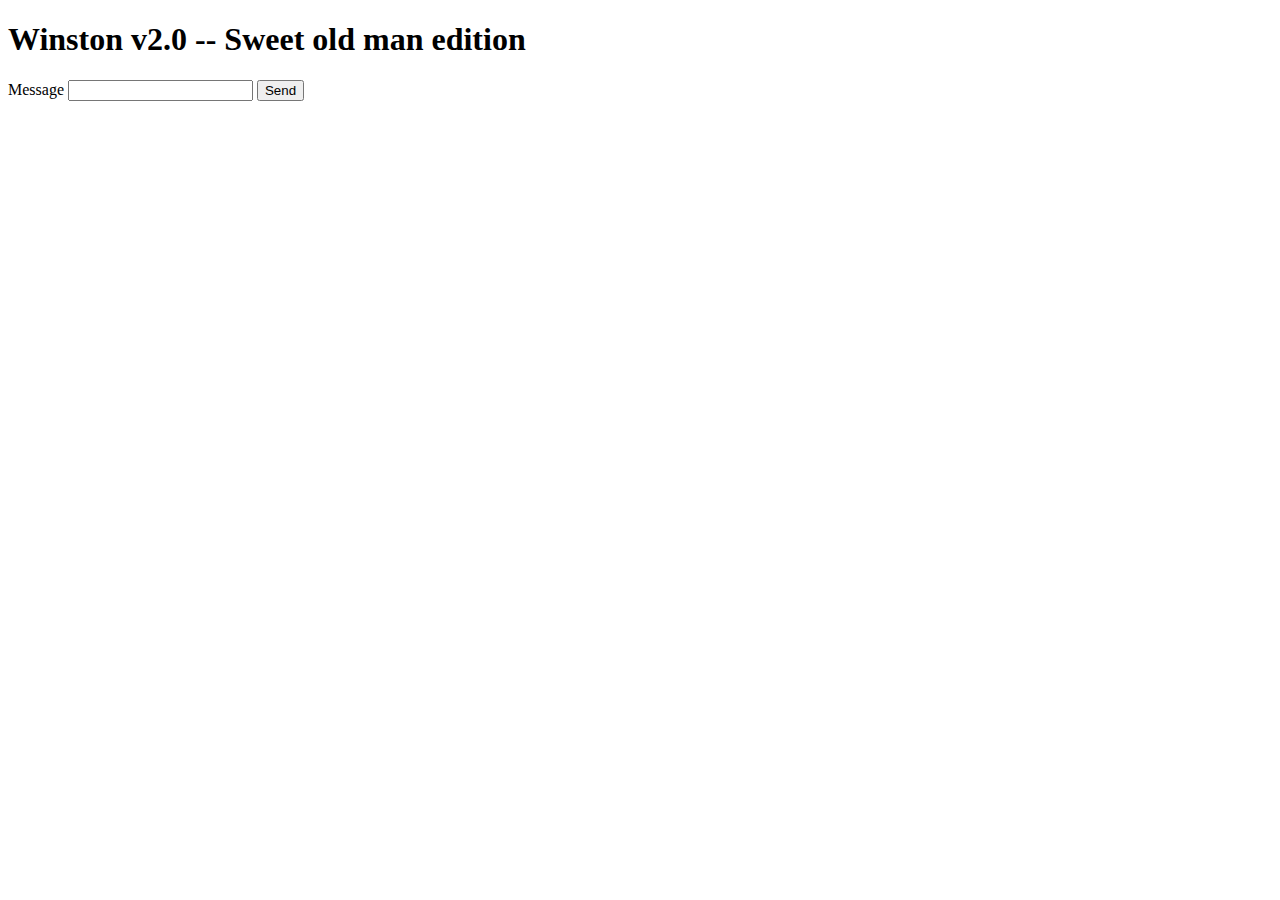
<file: venv/Site/templates/index2.html>
<!DOCTYPE html>
<html>
<head>
    <title>WINSTON V2.0</title>

</head>

<body>
    <h1>Winston v2.0 -- Sweet old man edition</h1>
    <form method="post" action="{{ url_for('chatbot') }}">
        <label for="message">Message</label>
        <input type="text" id="message" name="message" required>
        <button type="submit">Send</button>
    </form>
</body>


</html>
</file>
